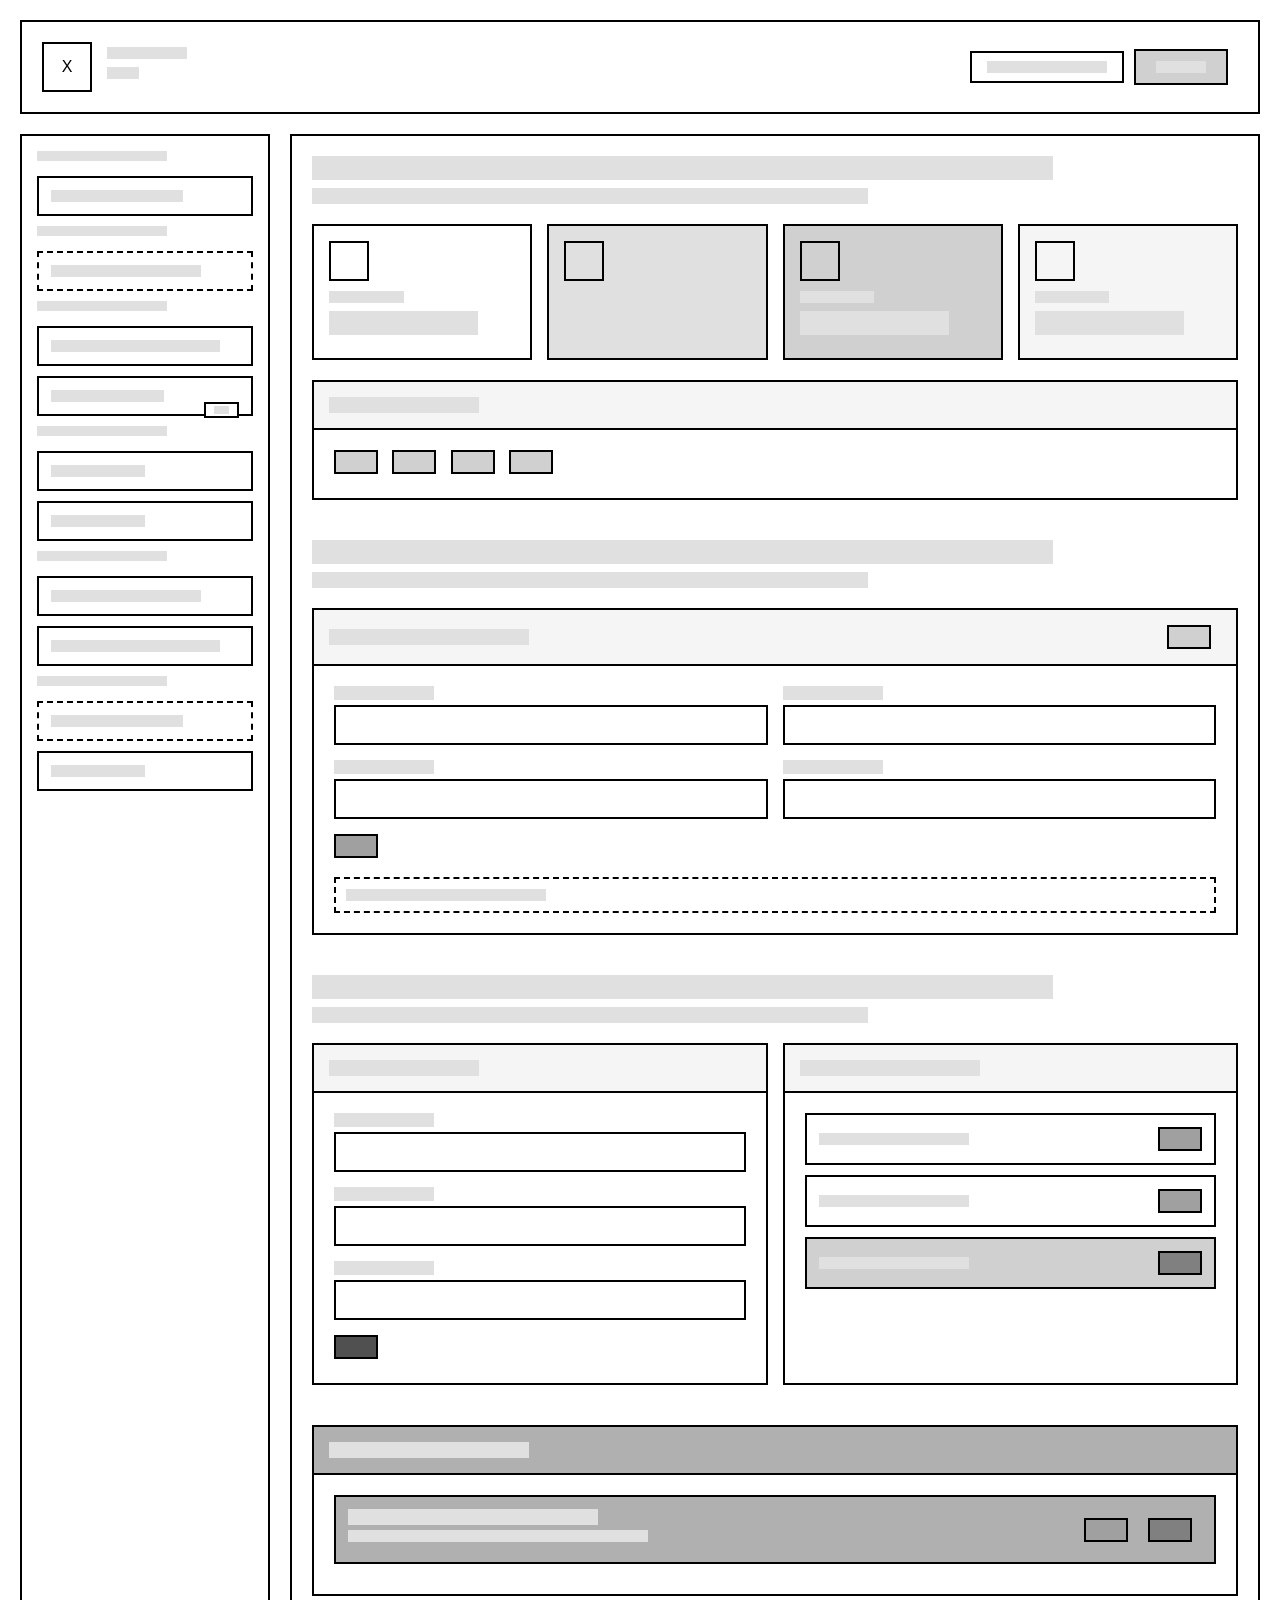
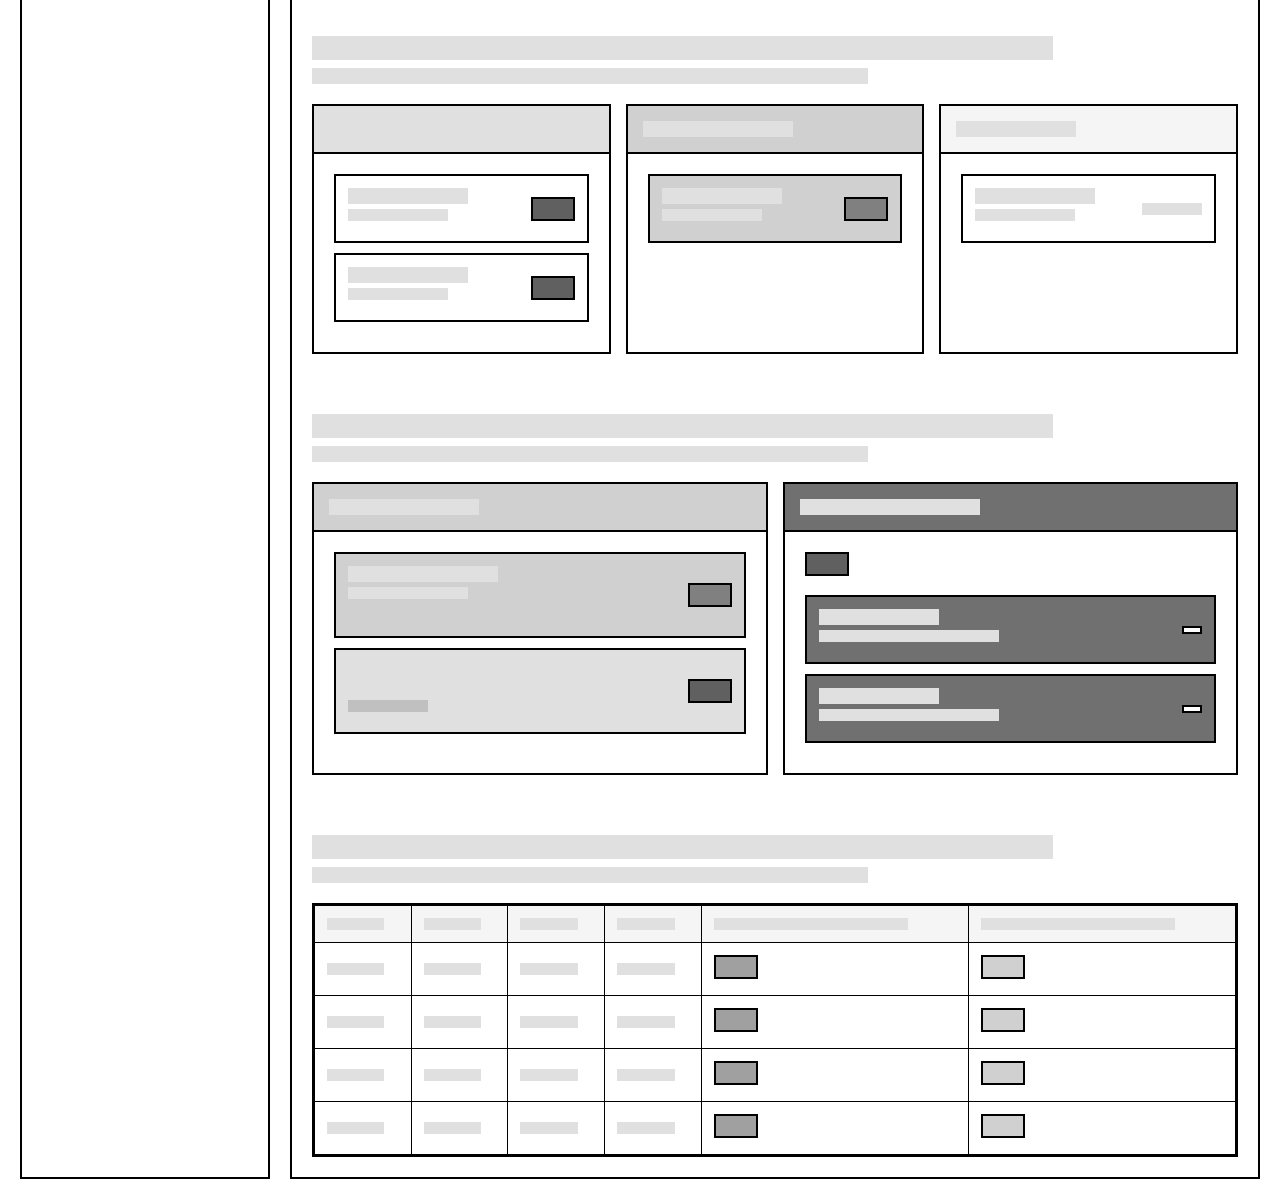
<file: wireframe.html>
<!DOCTYPE html>
<html lang="en">
<head>
    <meta charset="UTF-8">
    <meta name="viewport" content="width=device-width, initial-scale=1.0">
    <title>CIMS Wireframe</title>
    <style>
        * { margin: 0; padding: 0; box-sizing: border-box; }
        body { font-family: Arial, sans-serif; background: #fff; color: #000; }
        .container { max-width: 1400px; margin: 0 auto; padding: 20px; }
        
        /* Skeleton elements */
        .sk-line { background: #e0e0e0; height: 12px; margin-bottom: 8px; }
        .sk-line.sm { width: 40%; }
        .sk-line.md { width: 60%; height: 16px; }
        .sk-line.lg { width: 80%; height: 24px; }
        .sk-box { border: 2px solid #000; background: #fff; }
        
        /* Header */
        .header { border: 2px solid #000; padding: 20px; margin-bottom: 20px; display: flex; justify-content: space-between; align-items: center; }
        .logo { width: 50px; height: 50px; border: 2px solid #000; display: flex; align-items: center; justify-content: center; }
        
        /* Layout */
        .main { display: grid; grid-template-columns: 250px 1fr; gap: 20px; }
        
        /* Sidebar */
        .sidebar { border: 2px solid #000; padding: 15px; }
        .sidebar-title { background: #e0e0e0; height: 10px; width: 60%; margin-bottom: 15px; }
        .nav-item { border: 2px solid #000; padding: 12px; margin-bottom: 10px; }
        .nav-item.manager { border-style: dashed; }
        .badge { border: 2px solid #000; padding: 2px 8px; float: right; background: #fff; }
        
        /* Content */
        .content { border: 2px solid #000; padding: 20px; }
        
        /* Section */
        .section { border: 2px solid #000; margin-bottom: 20px; }
        .section-header { border-bottom: 2px solid #000; padding: 15px; background: #f5f5f5; }
        
        /* Grid layouts */
        .grid-4 { display: grid; grid-template-columns: repeat(4, 1fr); gap: 15px; margin-bottom: 20px; }
        .grid-3 { display: grid; grid-template-columns: repeat(3, 1fr); gap: 15px; margin-bottom: 20px; }
        .grid-2 { display: grid; grid-template-columns: 1fr 1fr; gap: 15px; margin-bottom: 20px; }
        
        /* Card */
        .card { border: 2px solid #000; padding: 15px; min-height: 100px; }
        .card-icon { width: 40px; height: 40px; border: 2px solid #000; margin-bottom: 10px; }
        
        /* Form */
        .form-row { display: grid; grid-template-columns: 1fr 1fr; gap: 15px; margin-bottom: 15px; }
        .form-label { background: #e0e0e0; height: 14px; width: 100px; margin-bottom: 5px; }
        .form-input { border: 2px solid #000; height: 40px; }
        .form-textarea { border: 2px solid #000; height: 80px; }
        .btn { border: 2px solid #000; padding: 10px 20px; background: #d0d0d0; display: inline-block; margin-right: 10px; }
        
        /* Table */
        .table-wrap { border: 2px solid #000; overflow-x: auto; }
        table { width: 100%; border-collapse: collapse; }
        th, td { border: 1px solid #000; padding: 12px; }
        th { background: #f5f5f5; }
        .cell-line { background: #e0e0e0; height: 12px; width: 80%; }
        
        /* List items */
        .list-item { border: 2px solid #000; padding: 12px; margin-bottom: 10px; display: flex; justify-content: space-between; align-items: center; }
        
        /* Grayscale shades */
        .shade-1 { background: #f5f5f5; }
        .shade-2 { background: #e0e0e0; }
        .shade-3 { background: #d0d0d0; }
        .shade-4 { background: #b0b0b0; }
        .shade-5 { background: #909090; }
        .shade-6 { background: #707070; }
        
        /* Progress bar */
        .progress { border: 2px solid #000; height: 10px; background: #fff; margin-top: 5px; }
        .progress-bar { background: #000; height: 100%; }
        
        @media (max-width: 768px) {
            .main, .grid-4, .grid-3, .grid-2 { grid-template-columns: 1fr; }
        }
    </style>
</head>
<body>
    <div class="container">
        <!-- Header -->
        <div class="header">
            <div style="display: flex; align-items: center; gap: 15px;">
                <div class="logo">X</div>
                <div>
                    <div class="sk-line" style="width: 80px;"></div>
                    <div class="sk-line sm"></div>
                </div>
            </div>
            <div style="display: flex; gap: 10px; align-items: center;">
                <div class="sk-box" style="padding: 8px 15px;">
                    <div class="sk-line" style="width: 120px; margin: 0;"></div>
                </div>
                <div class="btn">
                    <div class="sk-line" style="width: 50px; margin: 0;"></div>
                </div>
            </div>
        </div>

        <!-- Main Layout -->
        <div class="main">
            <!-- Sidebar -->
            <div class="sidebar">
                <div class="sidebar-title"></div>
                <div class="nav-item">
                    <div class="sk-line" style="width: 70%; margin: 0;"></div>
                </div>
                
                <div class="sidebar-title"></div>
                <div class="nav-item manager">
                    <div class="sk-line" style="width: 80%; margin: 0;"></div>
                </div>
                
                <div class="sidebar-title"></div>
                <div class="nav-item">
                    <div class="sk-line" style="width: 90%; margin: 0;"></div>
                </div>
                <div class="nav-item">
                    <div class="sk-line" style="width: 60%; margin: 0;"></div>
                    <div class="badge">
                        <div class="sk-line" style="width: 15px; height: 8px; margin: 0;"></div>
                    </div>
                </div>
                
                <div class="sidebar-title"></div>
                <div class="nav-item">
                    <div class="sk-line" style="width: 50%; margin: 0;"></div>
                </div>
                <div class="nav-item">
                    <div class="sk-line" style="width: 50%; margin: 0;"></div>
                </div>
                
                <div class="sidebar-title"></div>
                <div class="nav-item">
                    <div class="sk-line" style="width: 80%; margin: 0;"></div>
                </div>
                <div class="nav-item">
                    <div class="sk-line" style="width: 90%; margin: 0;"></div>
                </div>
                
                <div class="sidebar-title"></div>
                <div class="nav-item manager">
                    <div class="sk-line" style="width: 70%; margin: 0;"></div>
                </div>
                <div class="nav-item">
                    <div class="sk-line" style="width: 50%; margin: 0;"></div>
                </div>
            </div>

            <!-- Content -->
            <div class="content">
                
                <!-- Page Header -->
                <div class="sk-line lg"></div>
                <div class="sk-line md" style="margin-bottom: 20px;"></div>
                
                <!-- Dashboard Stats -->
                <div class="grid-4">
                    <div class="card">
                        <div class="card-icon"></div>
                        <div class="sk-line sm"></div>
                        <div class="sk-line lg"></div>
                    </div>
                    <div class="card shade-2">
                        <div class="card-icon"></div>
                        <div class="sk-line sm"></div>
                        <div class="sk-line lg"></div>
                    </div>
                    <div class="card shade-3">
                        <div class="card-icon"></div>
                        <div class="sk-line sm"></div>
                        <div class="sk-line lg"></div>
                    </div>
                    <div class="card shade-1">
                        <div class="card-icon"></div>
                        <div class="sk-line sm"></div>
                        <div class="sk-line lg"></div>
                    </div>
                </div>

                <!-- Quick Actions -->
                <div class="section">
                    <div class="section-header">
                        <div class="sk-line md" style="width: 150px; margin: 0;"></div>
                    </div>
                    <div style="padding: 20px;">
                        <div class="btn"></div>
                        <div class="btn"></div>
                        <div class="btn"></div>
                        <div class="btn"></div>
                    </div>
                </div>

                <!-- Procurement -->
                <div class="sk-line lg" style="margin-top: 40px;"></div>
                <div class="sk-line md" style="margin-bottom: 20px;"></div>
                
                <div class="section">
                    <div class="section-header" style="display: flex; justify-content: space-between; align-items: center;">
                        <div class="sk-line md" style="width: 200px; margin: 0;"></div>
                        <div class="btn"></div>
                    </div>
                    <div style="padding: 20px;">
                        <div class="form-row">
                            <div>
                                <div class="form-label"></div>
                                <div class="form-input"></div>
                            </div>
                            <div>
                                <div class="form-label"></div>
                                <div class="form-input"></div>
                            </div>
                        </div>
                        <div class="form-row">
                            <div>
                                <div class="form-label"></div>
                                <div class="form-input"></div>
                            </div>
                            <div>
                                <div class="form-label"></div>
                                <div class="form-input"></div>
                            </div>
                        </div>
                        <div class="btn" style="background: #a0a0a0;"></div>
                        <div style="margin-top: 15px; padding: 10px; border: 2px dashed #000;">
                            <div class="sk-line" style="width: 200px; margin: 0;"></div>
                        </div>
                    </div>
                </div>

                <!-- Dispensing -->
                <div class="sk-line lg" style="margin-top: 40px;"></div>
                <div class="sk-line md" style="margin-bottom: 20px;"></div>
                
                <div class="grid-2">
                    <div class="section">
                        <div class="section-header">
                            <div class="sk-line md" style="width: 150px; margin: 0;"></div>
                        </div>
                        <div style="padding: 20px;">
                            <div style="margin-bottom: 15px;">
                                <div class="form-label"></div>
                                <div class="form-input"></div>
                            </div>
                            <div style="margin-bottom: 15px;">
                                <div class="form-label"></div>
                                <div class="form-input"></div>
                            </div>
                            <div style="margin-bottom: 15px;">
                                <div class="form-label"></div>
                                <div class="form-input"></div>
                            </div>
                            <div class="btn" style="background: #505050;"></div>
                        </div>
                    </div>
                    <div class="section">
                        <div class="section-header shade-1">
                            <div class="sk-line md" style="width: 180px; margin: 0;"></div>
                        </div>
                        <div style="padding: 20px;">
                            <div class="list-item">
                                <div class="sk-line" style="width: 150px; margin: 0;"></div>
                                <div class="btn" style="background: #a0a0a0; margin: 0;"></div>
                            </div>
                            <div class="list-item">
                                <div class="sk-line" style="width: 150px; margin: 0;"></div>
                                <div class="btn" style="background: #a0a0a0; margin: 0;"></div>
                            </div>
                            <div class="list-item shade-3">
                                <div class="sk-line" style="width: 150px; margin: 0;"></div>
                                <div class="btn" style="background: #808080; margin: 0;"></div>
                            </div>
                        </div>
                    </div>
                </div>

                <!-- Authorization -->
                <div class="section">
                    <div class="section-header shade-4">
                        <div class="sk-line md" style="width: 200px; margin: 0;"></div>
                    </div>
                    <div style="padding: 20px;">
                        <div class="list-item shade-4">
                            <div style="flex: 1;">
                                <div class="sk-line md" style="width: 250px; margin-bottom: 5px;"></div>
                                <div class="sk-line sm" style="width: 300px;"></div>
                            </div>
                            <div style="display: flex; gap: 10px;">
                                <div class="btn" style="background: #a0a0a0;"></div>
                                <div class="btn" style="background: #808080;"></div>
                            </div>
                        </div>
                    </div>
                </div>

                <!-- Expiry -->
                <div class="sk-line lg" style="margin-top: 40px;"></div>
                <div class="sk-line md" style="margin-bottom: 20px;"></div>
                
                <div class="grid-3">
                    <div class="section">
                        <div class="section-header shade-2">
                            <div class="sk-line md" style="width: 180px; margin: 0;"></div>
                        </div>
                        <div style="padding: 20px;">
                            <div class="list-item">
                                <div>
                                    <div class="sk-line md" style="width: 120px; margin-bottom: 5px;"></div>
                                    <div class="sk-line sm" style="width: 100px;"></div>
                                </div>
                                <div class="btn" style="background: #606060; margin: 0;"></div>
                            </div>
                            <div class="list-item">
                                <div>
                                    <div class="sk-line md" style="width: 120px; margin-bottom: 5px;"></div>
                                    <div class="sk-line sm" style="width: 100px;"></div>
                                </div>
                                <div class="btn" style="background: #606060; margin: 0;"></div>
                            </div>
                        </div>
                    </div>
                    <div class="section">
                        <div class="section-header shade-3">
                            <div class="sk-line md" style="width: 150px; margin: 0;"></div>
                        </div>
                        <div style="padding: 20px;">
                            <div class="list-item shade-3">
                                <div>
                                    <div class="sk-line md" style="width: 120px; margin-bottom: 5px;"></div>
                                    <div class="sk-line sm" style="width: 100px;"></div>
                                </div>
                                <div class="btn" style="background: #808080; margin: 0;"></div>
                            </div>
                        </div>
                    </div>
                    <div class="section">
                        <div class="section-header shade-1">
                            <div class="sk-line md" style="width: 120px; margin: 0;"></div>
                        </div>
                        <div style="padding: 20px;">
                            <div class="list-item">
                                <div>
                                    <div class="sk-line md" style="width: 120px; margin-bottom: 5px;"></div>
                                    <div class="sk-line sm" style="width: 100px;"></div>
                                </div>
                                <div class="sk-line" style="width: 60px; margin: 0;"></div>
                            </div>
                        </div>
                    </div>
                </div>

                <!-- Restock Warning -->
                <div class="sk-line lg" style="margin-top: 40px;"></div>
                <div class="sk-line md" style="margin-bottom: 20px;"></div>
                
                <div class="grid-2">
                    <div class="section">
                        <div class="section-header shade-3">
                            <div class="sk-line md" style="width: 150px; margin: 0;"></div>
                        </div>
                        <div style="padding: 20px;">
                            <div class="list-item shade-3">
                                <div>
                                    <div class="sk-line md" style="width: 150px; margin-bottom: 5px;"></div>
                                    <div class="sk-line sm" style="width: 120px; margin-bottom: 5px;"></div>
                                    <div class="sk-line" style="width: 80px; background: #d0d0d0;"></div>
                                </div>
                                <div class="btn" style="background: #808080; margin: 0;"></div>
                            </div>
                            <div class="list-item shade-2">
                                <div>
                                    <div class="sk-line md" style="width: 150px; margin-bottom: 5px;"></div>
                                    <div class="sk-line sm" style="width: 120px; margin-bottom: 5px;"></div>
                                    <div class="sk-line" style="width: 80px; background: #c0c0c0;"></div>
                                </div>
                                <div class="btn" style="background: #606060; margin: 0;"></div>
                            </div>
                        </div>
                    </div>
                    <div class="section">
                        <div class="section-header shade-6">
                            <div class="sk-line md" style="width: 180px; margin: 0;"></div>
                        </div>
                        <div style="padding: 20px;">
                            <div class="btn" style="background: #606060; margin-bottom: 15px;"></div>
                            <div class="list-item shade-6">
                                <div>
                                    <div class="sk-line md" style="width: 120px; margin-bottom: 5px;"></div>
                                    <div class="sk-line sm" style="width: 180px;"></div>
                                </div>
                                <div class="badge"></div>
                            </div>
                            <div class="list-item shade-6">
                                <div>
                                    <div class="sk-line md" style="width: 120px; margin-bottom: 5px;"></div>
                                    <div class="sk-line sm" style="width: 180px;"></div>
                                </div>
                                <div class="badge"></div>
                            </div>
                        </div>
                    </div>
                </div>

                <!-- Staff Directory -->
                <div class="sk-line lg" style="margin-top: 40px;"></div>
                <div class="sk-line md" style="margin-bottom: 20px;"></div>
                
                <div class="table-wrap">
                    <table>
                        <thead>
                            <tr>
                                <th><div class="cell-line"></div></th>
                                <th><div class="cell-line"></div></th>
                                <th><div class="cell-line"></div></th>
                                <th><div class="cell-line"></div></th>
                                <th><div class="cell-line"></div></th>
                                <th><div class="cell-line"></div></th>
                            </tr>
                        </thead>
                        <tbody>
                            <tr>
                                <td><div class="cell-line"></div></td>
                                <td><div class="cell-line"></div></td>
                                <td><div class="cell-line"></div></td>
                                <td><div class="cell-line"></div></td>
                                <td><div class="btn" style="background: #a0a0a0; margin: 0;"></div></td>
                                <td><div class="btn" style="margin: 0;"></div></td>
                            </tr>
                            <tr>
                                <td><div class="cell-line"></div></td>
                                <td><div class="cell-line"></div></td>
                                <td><div class="cell-line"></div></td>
                                <td><div class="cell-line"></div></td>
                                <td><div class="btn" style="background: #a0a0a0; margin: 0;"></div></td>
                                <td><div class="btn" style="margin: 0;"></div></td>
                            </tr>
                            <tr>
                                <td><div class="cell-line"></div></td>
                                <td><div class="cell-line"></div></td>
                                <td><div class="cell-line"></div></td>
                                <td><div class="cell-line"></div></td>
                                <td><div class="btn" style="background: #a0a0a0; margin: 0;"></div></td>
                                <td><div class="btn" style="margin: 0;"></div></td>
                            </tr>
                            <tr>
                                <td><div class="cell-line"></div></td>
                                <td><div class="cell-line"></div></td>
                                <td><div class="cell-line"></div></td>
                                <td><div class="cell-line"></div></td>
                                <td><div class="btn" style="background: #a0a0a0; margin: 0;"></div></td>
                                <td><div class="btn" style="margin: 0;"></div></td>
                            </tr>
                        </tbody>
                    </table>
                </div>

            </div>
        </div>
    </div>
</body>
</html>
</file>
